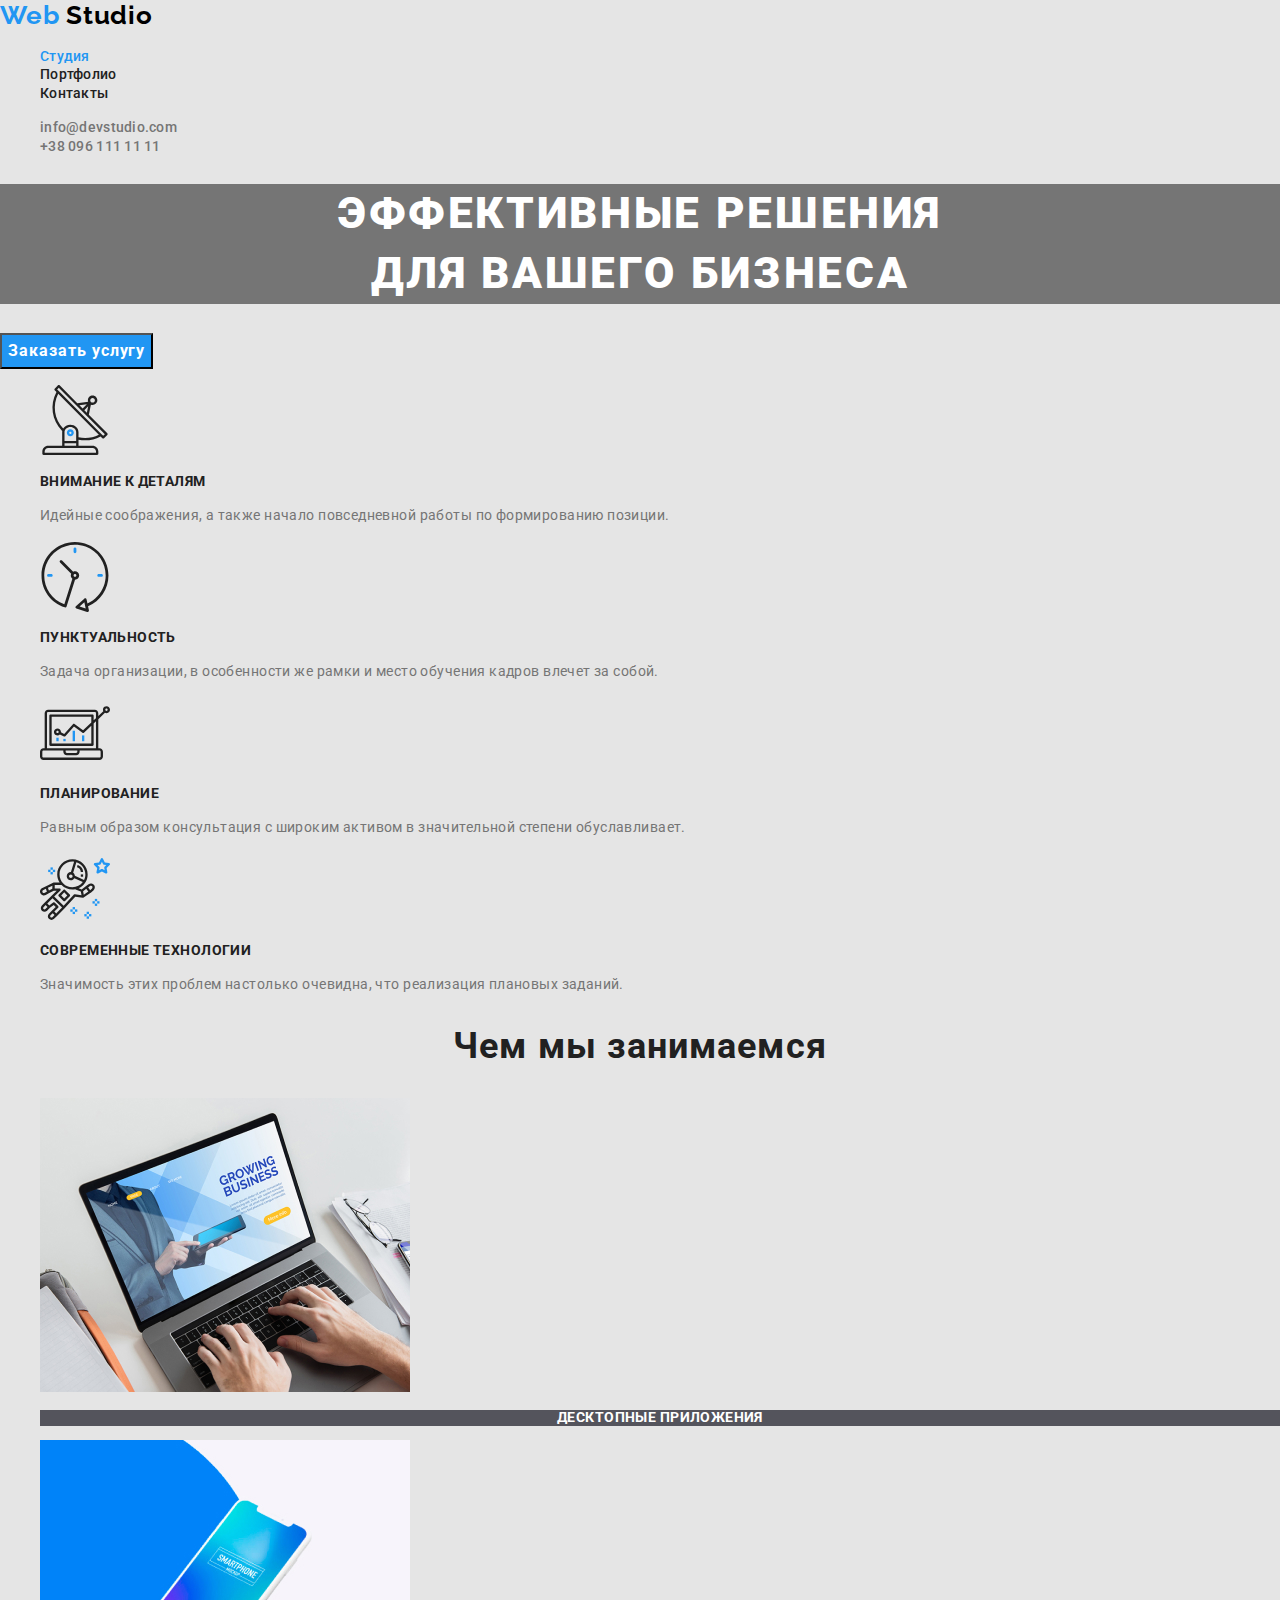
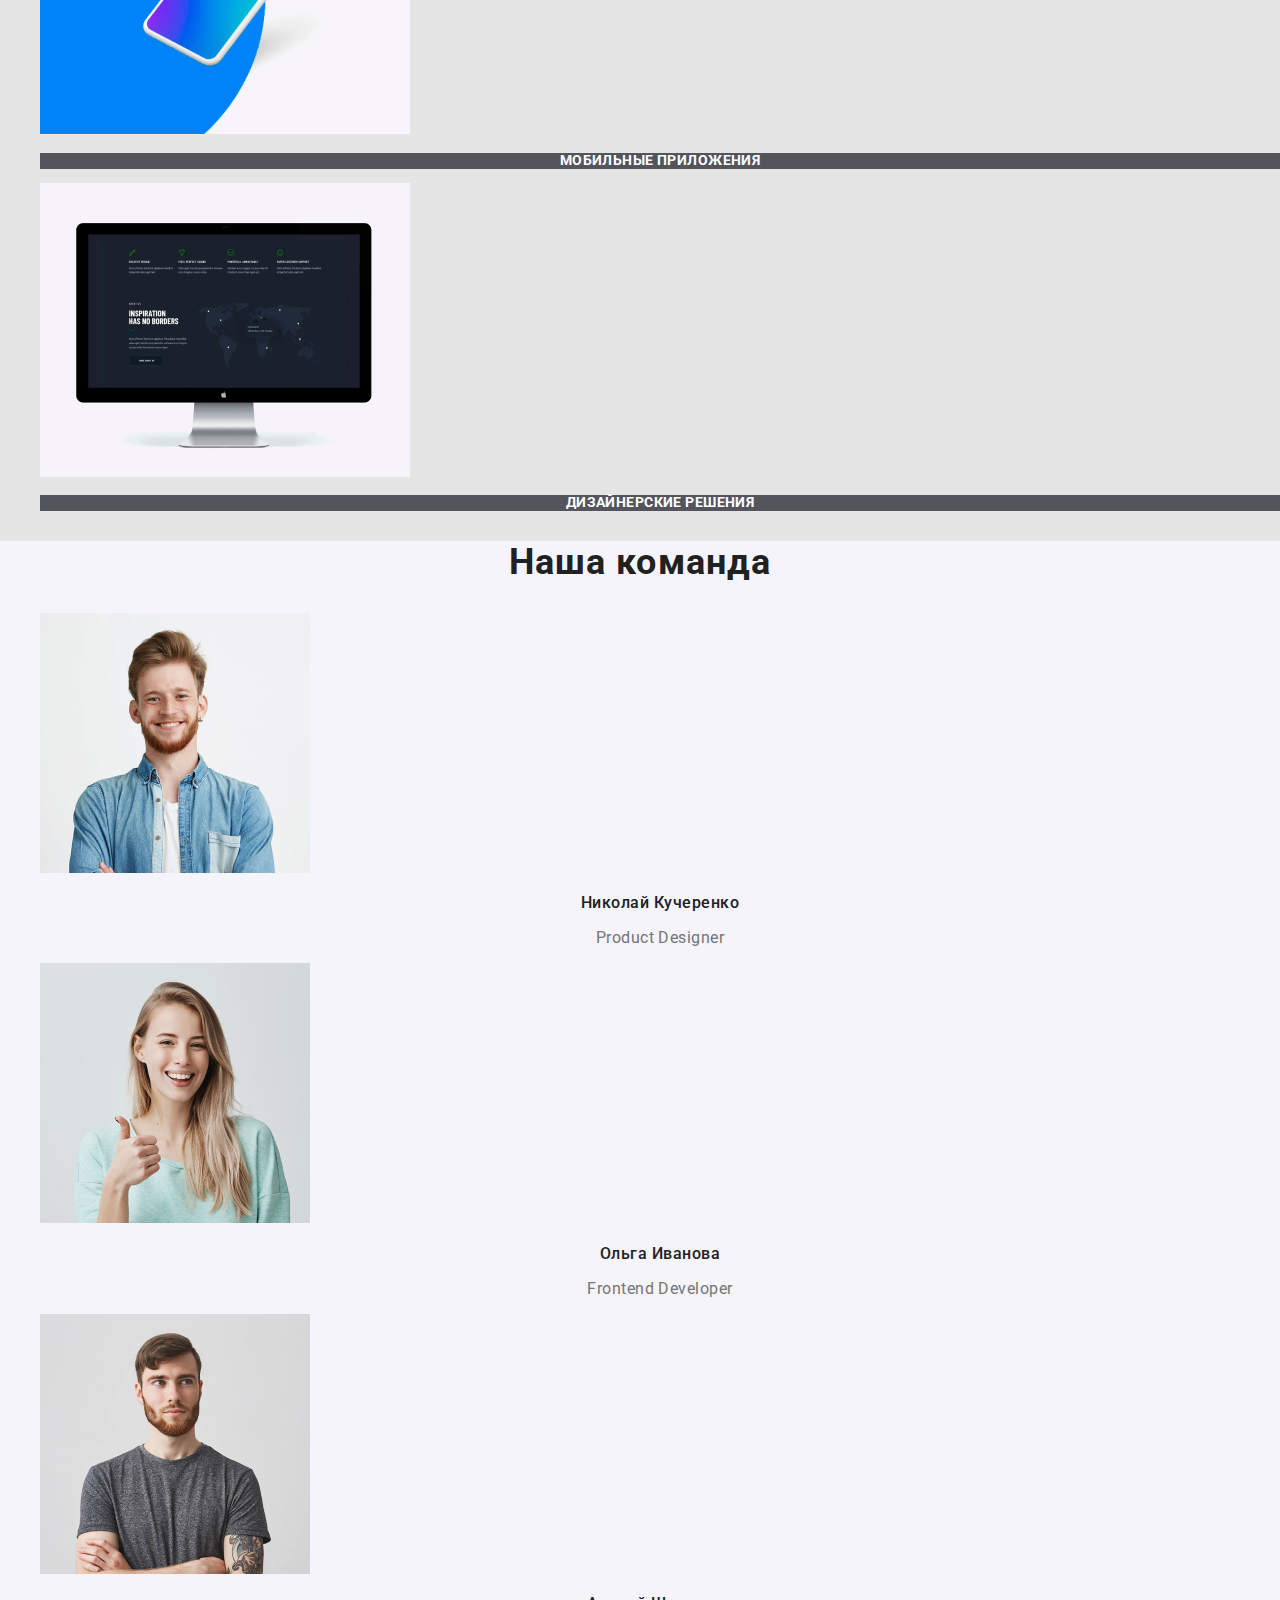
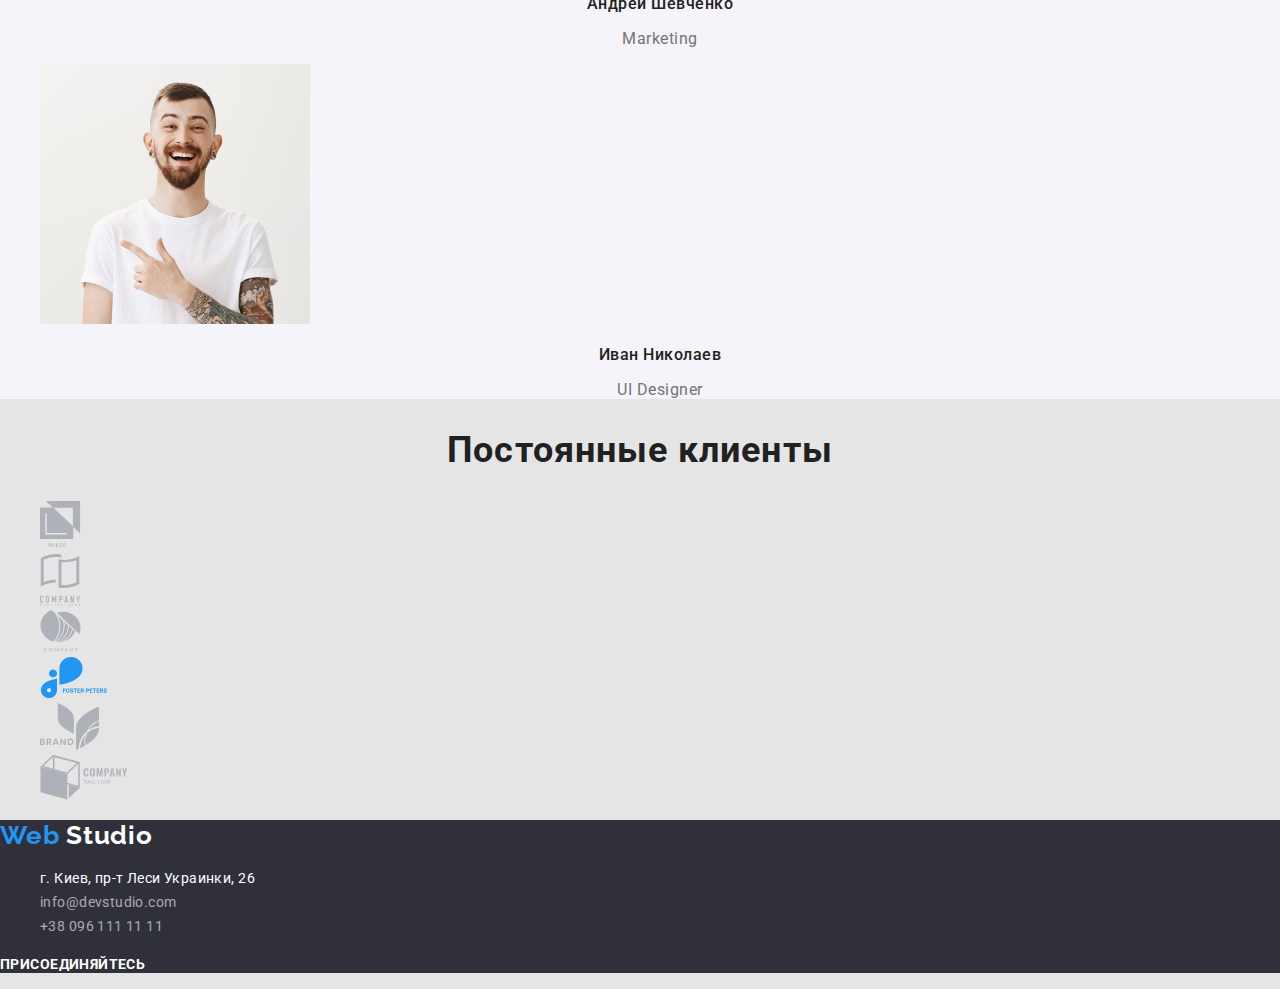
<file: index.html>
<!DOCTYPE html>
<html lang="ru">
  <head>
    <meta charset="UTF-8" />
    <meta name="viewport" content="width=device-width, initial-scale=1.0" />
    <title>Веб студия</title>
    <link
      href="https://fonts.googleapis.com/css2?family=Raleway:wght@700&family=Roboto:wght@400;500;700;900&display=swap"
      rel="stylesheet"
    />
    <link rel="stylesheet" href="./css/styles.css" />
    <link rel="stylesheet" href="./css/normalize.css" />
  </head>

  <body>
    <!--Навигация-->
    <header>
      <nav>
        <a href="./index.html" lang="en" class="logo"
          ><span class="logo-first">Web</span> Studio</a
        >
        <ul class="site-nav">
          <li>
            <a href="./index.html" class="link current">Студия</a>
          </li>
          <li>
            <a href="./portfolio.html" class="link">Портфолио</a>
          </li>
          <li>
            <a href="" class="link">Контакты</a>
          </li>
        </ul>
      </nav>
      <ul class="adress-nav">
        <li>
          <a href="mailto:info@devstudio.com" class="link"
            >info@devstudio.com</a
          >
        </li>
        <li>
          <a href="tel:+380961111111" class="link">+38 096 111 11 11</a>
        </li>
      </ul>
    </header>
    <main>
      <!--Секция "герой" -->
      <section>
        <h1 class="section-hero">
          Эффективные решения<br />
          для вашего бизнеса
        </h1>
        <button class="button">Заказать услугу</button>
      </section>

      <!--Преимущества-->
      <section class="advantage">
        <h2 hidden>Преимущества</h2>
        <!--Абзац использовала для того, чтобы его потом скрыть. Как в видео у Александра.-->
        <ul>
          <li>
            <img src="./img/antenna.svg" alt="Антенна" width="70" height="70" />
            <h3 class="advantage-title">Внимание к деталям</h3>
            <p class="advantage-text">
              Идейные соображения, а также начало повседневной работы по
              формированию позиции.
            </p>
          </li>

          <li>
            <img src="./img/clock.svg" alt="Часы" width="70" height="70" />
            <h3 class="advantage-title">Пунктуальность</h3>
            <p class="advantage-text">
              Задача организации, в особенности же рамки и место обучения кадров
              влечет за собой.
            </p>
          </li>

          <li>
            <img
              src="./img/diagram.svg"
              alt="Диаграмма"
              width="70"
              height="70"
            />
            <h3 class="advantage-title">Планирование</h3>
            <p class="advantage-text">
              Равным образом консультация с широким активом в значительной
              степени обуславливает.
            </p>
          </li>

          <li>
            <img
              src="./img/astronaut.svg"
              alt="Космонавт"
              width="70"
              height="70"
            />
            <h3 class="advantage-title">Современные технологии</h3>
            <p class="advantage-text">
              Значимость этих проблем настолько очевидна, что реализация
              плановых заданий.
            </p>
          </li>
        </ul>
      </section>

      <!--Род деятельности-->
      <section class="activity">
        <h2 class="activity-title">Чем мы занимаемся</h2>

        <ul>
          <li>
            <img
              src="./img/laptop.jpg"
              alt="Ноутбук"
              width="370"
              height="294"
            />
            <h3 class="activity-type">Десктопные приложения</h3>
          </li>

          <li>
            <img
              src="./img/mobile-phone.jpg"
              alt="Мобильный телефон"
              width="370"
              height="294"
            />
            <h3 class="activity-type">Мобильные приложения</h3>
          </li>

          <li>
            <img
              src="./img/pc.jpg"
              alt="Стационарный компьютер"
              width="370"
              height="294"
            />
            <h3 class="activity-type">Дизайнерские решения</h3>
          </li>
        </ul>
      </section>

      <!--Команда-->
      <section class="team">
        <h2 class="team-title">Наша команда</h2>
        <ul>
          <li>
            <img
              src="./img/Nikolay.jpg"
              alt="Николай"
              width="270"
              height="260"
            />
            <h3 class="team-name">Николай Кучеренко</h3>
            <p lang="en" class="team-position">Product Designer</p>
            <ul>
              <li>
                <a href="" aria-label="Инстаграмм"></a>
              </li>
              <li>
                <a href="" aria-label="Твиттер"></a>
              </li>
              <li>
                <a href="" aria-label="Фейсбук"></a>
              </li>
              <li>
                <a href="" aria-label="ЛинкдИн"></a>
              </li>
            </ul>
          </li>

          <li>
            <img src="./img/Olga.jpg" alt="Ольга" width="270" height="260" />
            <h3 class="team-name">Ольга Иванова</h3>
            <p lang="en" class="team-position">Frontend Developer</p>
            <ul>
              <li>
                <a href="" aria-label="Инстаграмм"></a>
              </li>
              <li>
                <a href="" aria-label="Твиттер"></a>
              </li>
              <li>
                <a href="" aria-label="Фейсбук"></a>
              </li>
              <li>
                <a href="" aria-label="ЛинкдИн"></a>
              </li>
            </ul>
          </li>

          <li>
            <img src="./img/Andrey.jpg" alt="Андрей" width="270" height="260" />
            <h3 class="team-name">Андрей Шевченко</h3>
            <p lang="en" class="team-position">Marketing</p>
            <ul>
              <li>
                <a href="" aria-label="Инстаграмм"></a>
              </li>
              <li>
                <a href="" aria-label="Твиттер"></a>
              </li>
              <li>
                <a href="" aria-label="Фейсбук"></a>
              </li>
              <li>
                <a href="" aria-label="ЛинкдИн"></a>
              </li>
            </ul>
          </li>

          <li>
            <img src="./img/Ivan.jpg" alt="Иван" width="270" height="260" />
            <h3 class="team-name">Иван Николаев</h3>
            <p lang="en" class="team-position">UI Designer</p>
            <ul>
              <li>
                <a href="" aria-label="Иконка инстаграмм"></a>
              </li>
              <li>
                <a href="" aria-label="Иконка твиттер"></a>
              </li>
              <li>
                <a href="" aria-label="Иконка фейсбук"></a>
              </li>
              <li>
                <a href="" aria-label="Иконка линкдИн"></a>
              </li>
            </ul>
          </li>
        </ul>
      </section>

      <!--Постоянные клиенты-->
      <section class="clients">
        <h2 class="clients-title">Постоянные клиенты</h2>
        <ul>
          <li>
            <a href="" aria-label="иконка клиента"></a>
            <img
              src="./img/logo1.svg"
              alt="иконка клиента"
              width="44"
              height="49"
            />
          </li>

          <li>
            <a href="" aria-label="иконка клиента"></a>
            <img
              src="./img/logo2.svg"
              alt="иконка клиента"
              width="40"
              height="52"
            />
          </li>

          <li>
            <a href="" aria-label="иконка клиента"></a>
            <img
              src="./img/logo3.svg"
              alt="иконка клиента"
              width="41"
              height="42"
            />
          </li>

          <li>
            <a href="" aria-label="иконка клиента"></a>
            <img
              src="./img/logo4.svg"
              alt="иконка клиента"
              width="80"
              height="42"
            />
          </li>

          <li>
            <a href="" aria-label="иконка клиента"></a>
            <img
              src="./img/logo5.svg"
              alt="иконка клиента"
              width="59"
              height="47"
            />
          </li>

          <li>
            <a href="" aria-label="иконка клиента"></a>
            <img
              src="./img/logo6.svg"
              alt="иконка клиента"
              width="88"
              height="45"
            />
          </li>
        </ul>
      </section>
    </main>
    <!--Подвал-->
    <footer class="basement">
      <div>
        <a href="./index.html" lang="en" class="basement-logo"
          ><span class="logo-first">Web</span> Studio</a
        >
        <ul>
          <li>
            <a
              href="https://goo.gl/maps/RTtHf1GJ1hVjc8JA8"
              class="basement-adress"
              >г. Киев, пр-т Леси Украинки, 26</a
            >
          </li>

          <li>
            <a href="mailto:info@devstudio.com" class="basement-mail"
              >info@devstudio.com</a
            >
          </li>

          <li>
            <a href="tel:+380961111111" class="basement-number"
              >+38 096 111 11 11</a
            >
          </li>
        </ul>
      </div>

      <div>
        <b class="basement-join">Присоединяйтесь</b>
        <ul>
          <li>
            <a href="" aria-label="Инстаграмм"></a>
          </li>
          <li>
            <a href="" aria-label="Твиттер"></a>
          </li>
          <li>
            <a href="" aria-label="Фейсбук"></a>
          </li>
          <li>
            <a href="" aria-label="ЛинкдИн"></a>
          </li>
        </ul>
      </div>
    </footer>
  </body>
</html>
</file>
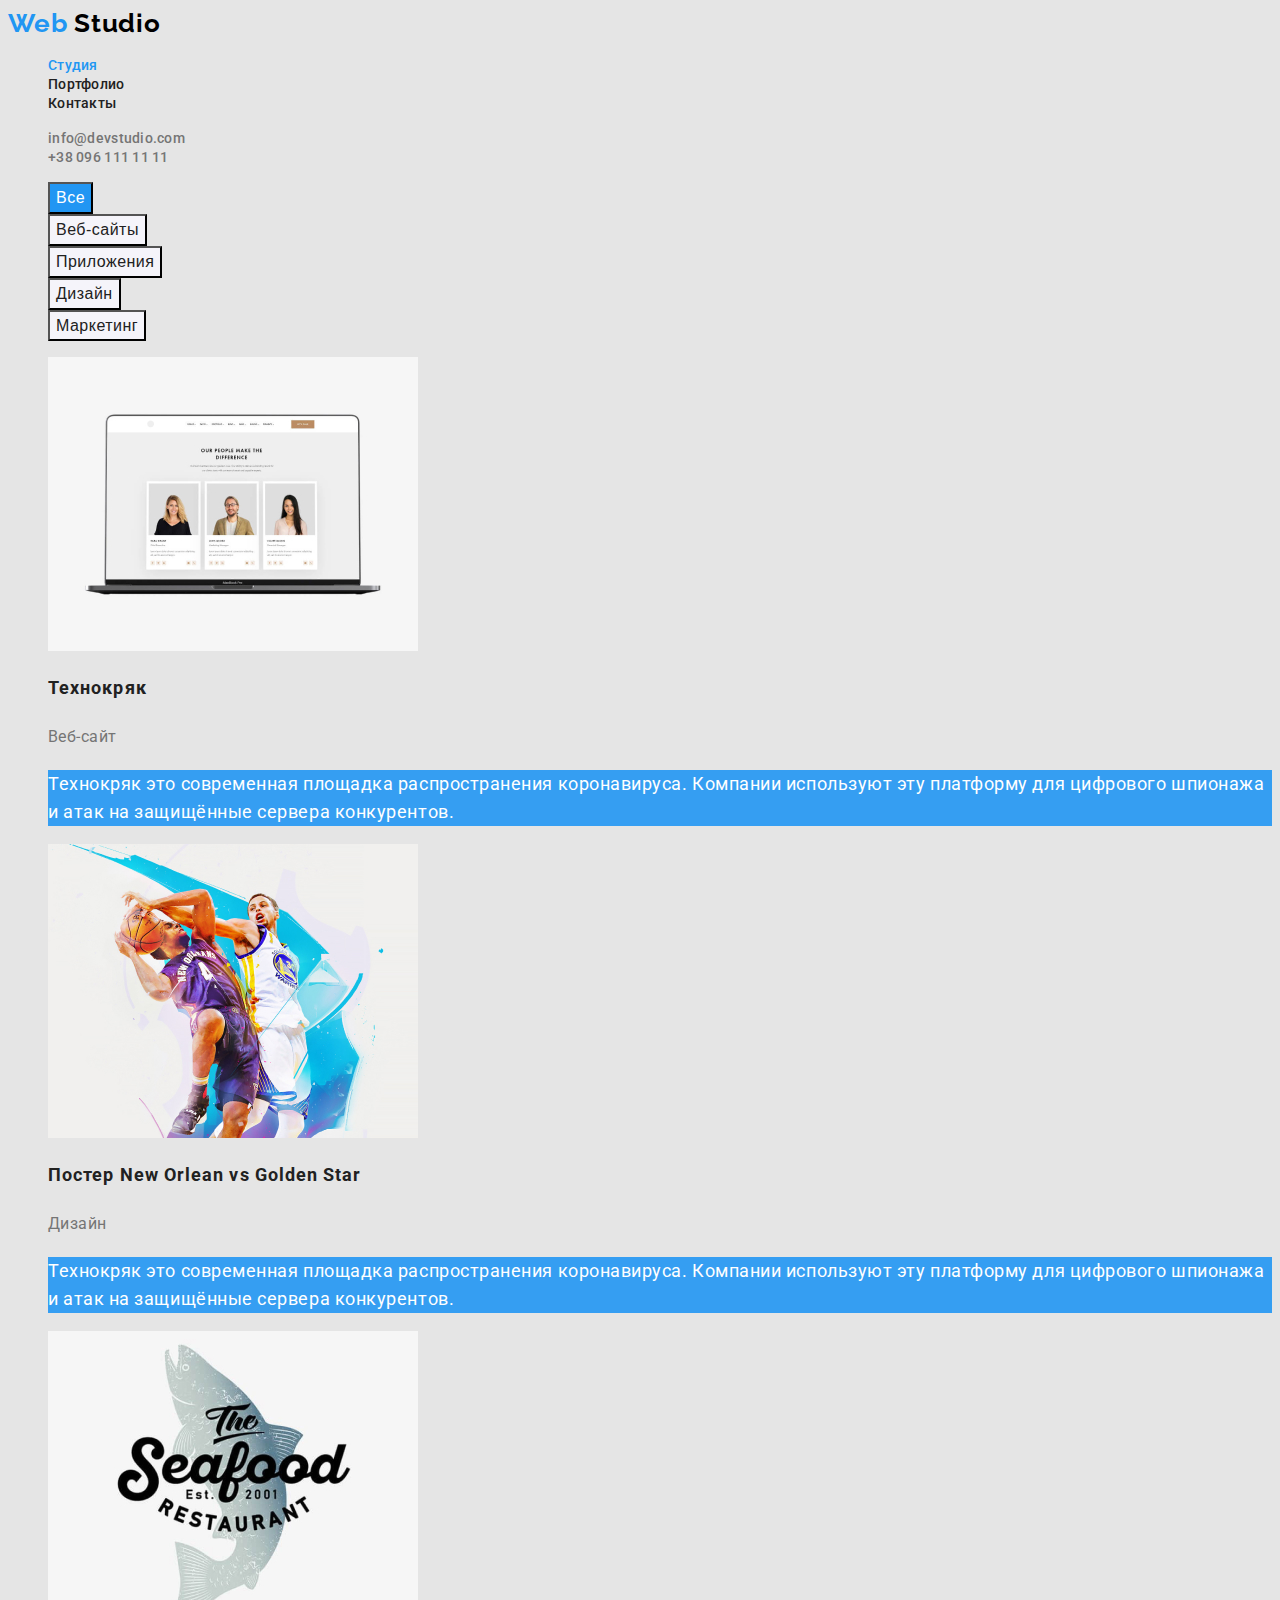
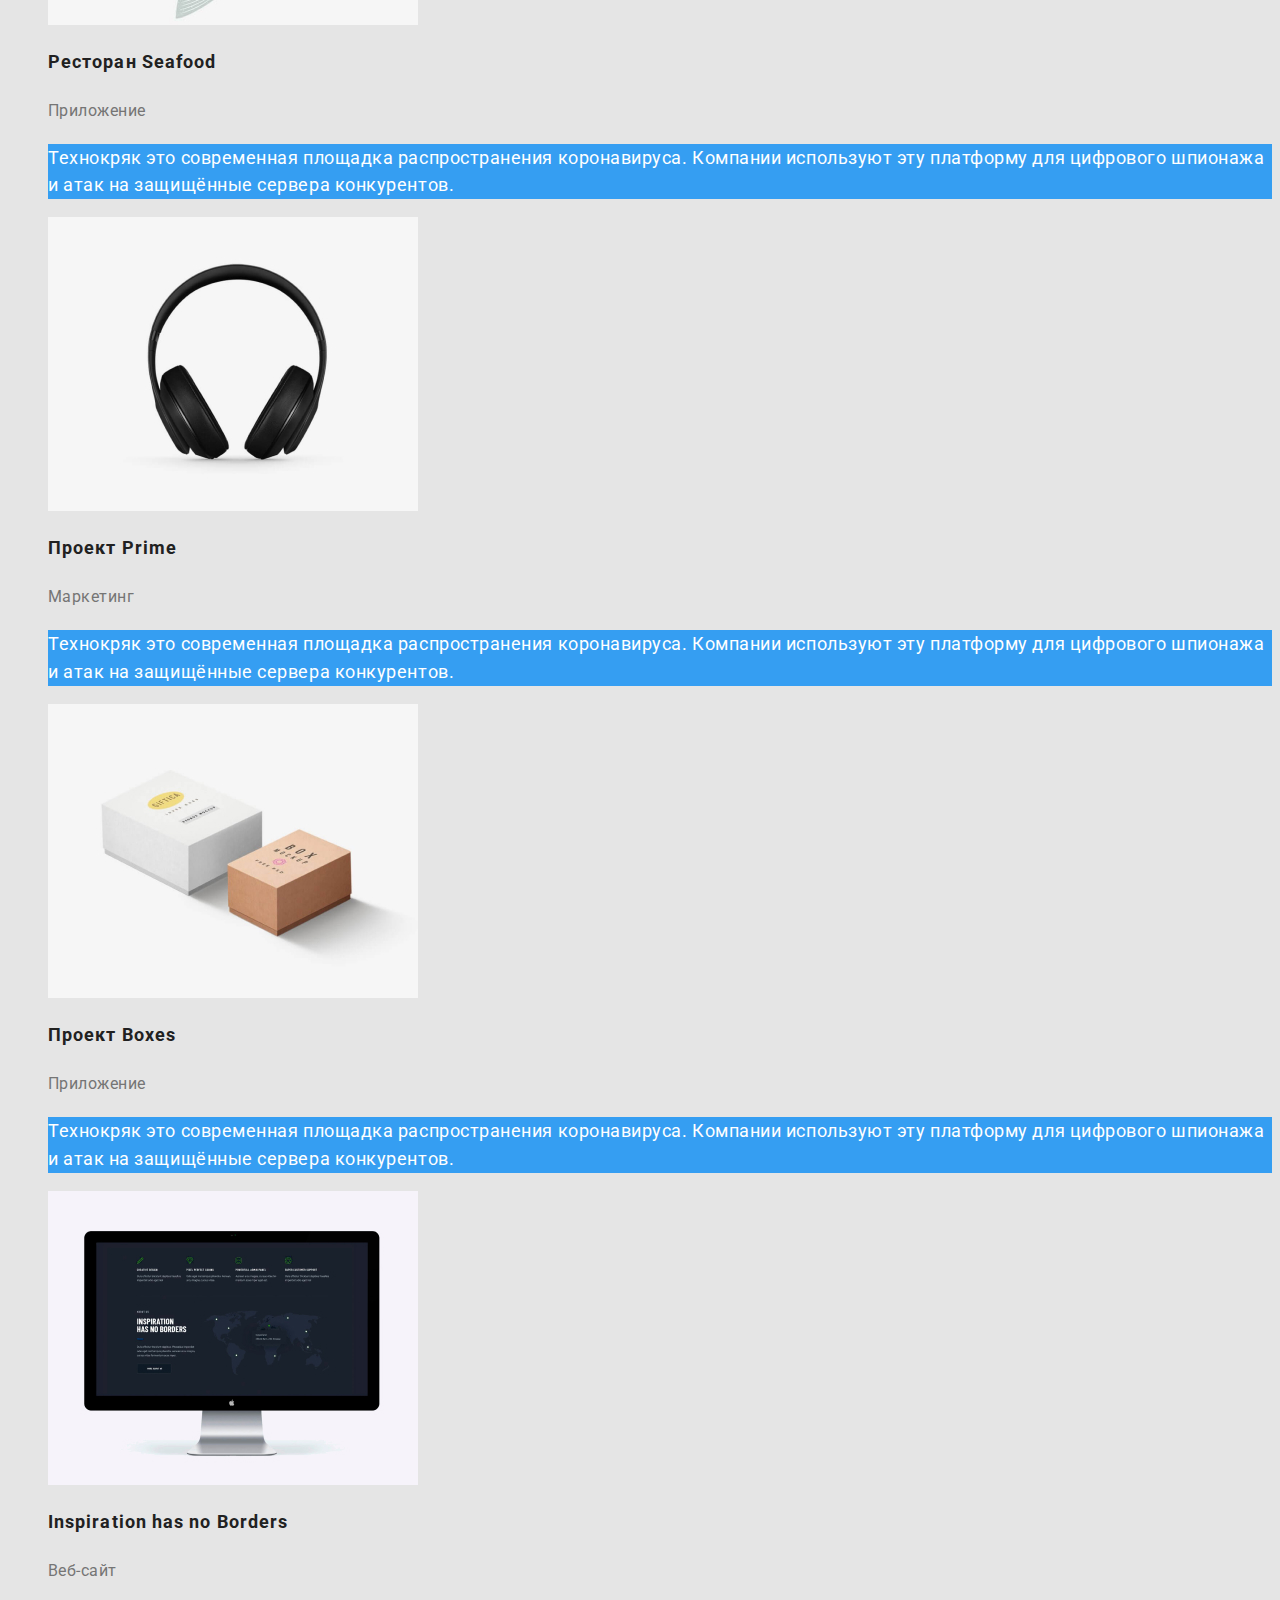
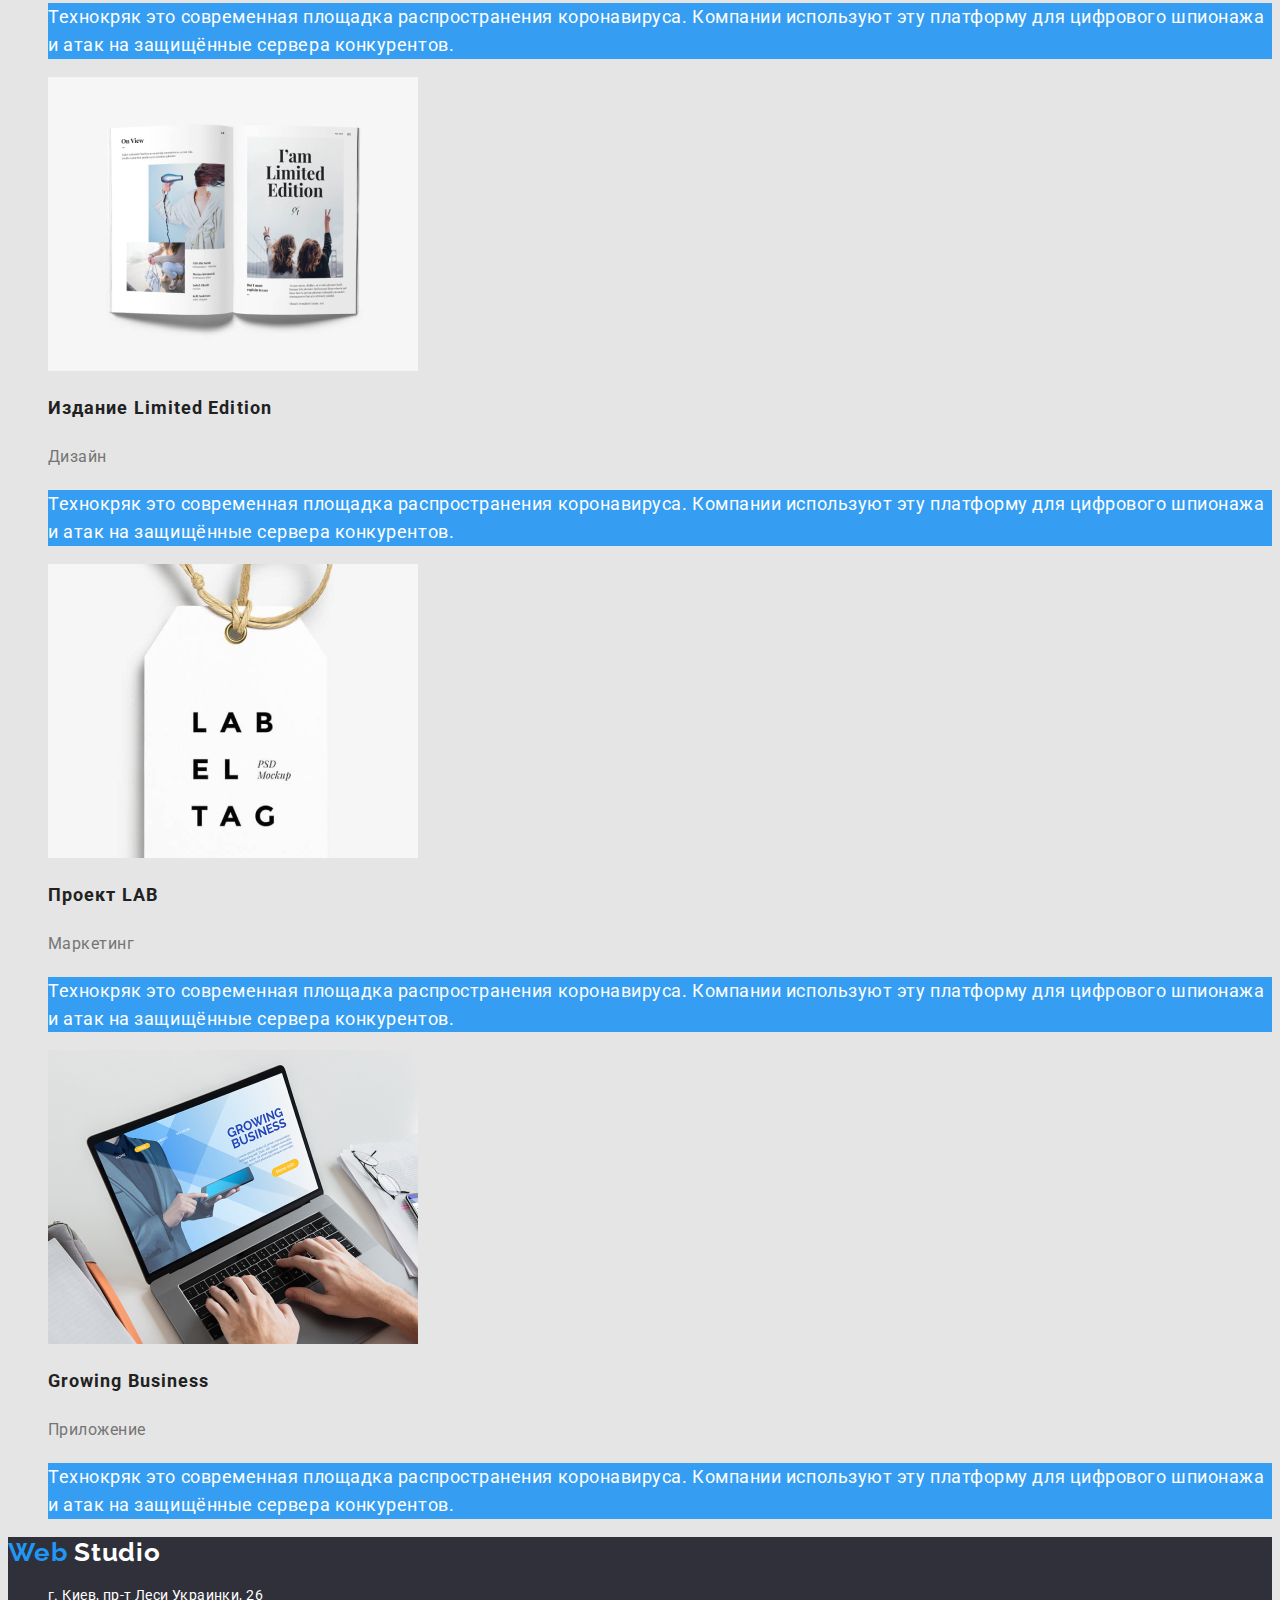
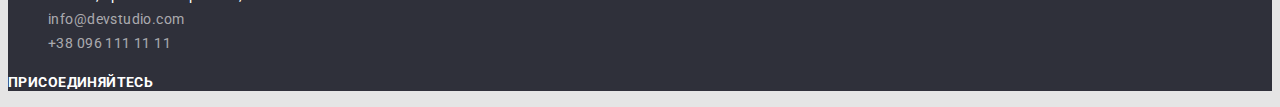
<file: portfolio.html>
<!DOCTYPE html>
<html lang="ru">
  <head>
    <meta charset="UTF-8" />
    <meta name="viewport" content="width=device-width, initial-scale=1.0" />
    <link rel="stylesheet" href="./css/styles.css" />
    <link
      href="https://fonts.googleapis.com/css2?family=Raleway:wght@700&family=Roboto:wght@400;500;700;900&display=swap"
      rel="stylesheet"
    />
    <title>Веб студия</title>
  </head>

  <body>
    <!--Навигация сайта-->
    <header>
      <nav>
        <a href="./index.html" lang="en" class="logo"
          ><span class="logo-first">Web</span> Studio</a
        >
        <ul class="site-nav">
          <li>
            <a href="./index.html" class="link current">Студия</a>
          </li>
          <li>
            <a href="./portfolio.html" class="link">Портфолио</a>
          </li>
          <li>
            <a href="" class="link">Контакты</a>
          </li>
        </ul>
      </nav>
      <ul class="adress-nav">
        <li>
          <a href="mailto:info@devstudio.com" class="link"
            >info@devstudio.com</a
          >
        </li>
        <li>
          <a href="tel:+380961111111" class="link">+38 096 111 11 11</a>
        </li>
      </ul>
    </header>
    <main>
      <!--Примеры работ-->
      <section>
        <h1 hidden>Наши работы</h1>

        <ul>
          <li>
            <button type="button" class="button-portfolio">Все</button>
          </li>

          <li>
            <button type="button" class="button-primary">Веб-сайты</button>
          </li>

          <li>
            <button type="button" class="button-primary">Приложения</button>
          </li>

          <li>
            <button type="button" class="button-primary">Дизайн</button>
          </li>

          <li>
            <button type="button" class="button-primary">Маркетинг</button>
          </li>
        </ul>

        <ul>
          <li>
            <a href="" aria-label="Веб-сайт" class="link">
              <img
                src="./img/website.jpg"
                alt="Веб-сайт"
                width="370"
                height="294"
              />
              <h2 class="examples">Технокряк</h2>
              <p class="examples-name">Веб-сайт</p>
              <p class="examples-description">
                Технокряк это современная площадка распространения коронавируса.
                Компании используют эту платформу для цифрового шпионажа и атак
                на защищённые сервера конкурентов.
              </p>
            </a>
          </li>

          <li>
            <a href="" aria-label="Дизайн" class="link">
              <img
                src="./img/poster.jpg"
                alt="Дизайн"
                width="370"
                height="294"
              />
              <h2 class="examples">
                Постер <span lang="en">New Orlean vs Golden Star</span>
              </h2>
              <p class="examples-name">Дизайн</p>
              <p class="examples-description">
                Технокряк это современная площадка распространения коронавируса.
                Компании используют эту платформу для цифрового шпионажа и атак
                на защищённые сервера конкурентов.
              </p>
            </a>
          </li>

          <li>
            <a href="" aria-label="Приложение" class="link">
              <img
                src="./img/restaurant.jpg"
                alt="Приложение"
                width="370"
                height="294"
              />
              <h2 class="examples">Ресторан <span lang="en">Seafood</span></h2>
              <p class="examples-name">Приложение</p>
              <p class="examples-description">
                Технокряк это современная площадка распространения коронавируса.
                Компании используют эту платформу для цифрового шпионажа и атак
                на защищённые сервера конкурентов.
              </p>
            </a>
          </li>

          <li>
            <a href="" aria-label="Маркетинг" class="link">
              <img
                src="./img/project.jpg"
                alt="Маркетинг"
                width="370"
                height="294"
              />
              <h2 class="examples">Проект <span lang="en">Prime</span></h2>
              <p class="examples-name">Маркетинг</p>
              <p class="examples-description">
                Технокряк это современная площадка распространения коронавируса.
                Компании используют эту платформу для цифрового шпионажа и атак
                на защищённые сервера конкурентов.
              </p>
            </a>
          </li>

          <li>
            <a href="" aria-label="Приложение" class="link">
              <img
                src="./img/app.jpg"
                alt="Приложение"
                width="370"
                height="294"
              />
              <h2 class="examples">Проект <span lang="en">Boxes</span></h2>
              <p class="examples-name">Приложение</p>
              <p class="examples-description">
                Технокряк это современная площадка распространения коронавируса.
                Компании используют эту платформу для цифрового шпионажа и атак
                на защищённые сервера конкурентов.
              </p>
            </a>
          </li>

          <li>
            <a href="" aria-label="Веб-сайт" class="link">
              <img
                src="./img/web-site.jpg"
                alt="Веб-сайт"
                width="370"
                height="294"
              />
              <h2 lang="en" class="examples">Inspiration has no Borders</h2>
              <p class="examples-name">Веб-сайт</p>
              <p class="examples-description">
                Технокряк это современная площадка распространения коронавируса.
                Компании используют эту платформу для цифрового шпионажа и атак
                на защищённые сервера конкурентов.
              </p>
            </a>
          </li>

          <li>
            <a href="" aria-label="Дизайн" class="link">
              <img
                src="./img/design.jpg"
                alt="Дизайн"
                width="370"
                height="294"
              />
              <h2 class="examples">
                Издание <span lang="en">Limited Edition</span>
              </h2>
              <p class="examples-name">Дизайн</p>
              <p class="examples-description">
                Технокряк это современная площадка распространения коронавируса.
                Компании используют эту платформу для цифрового шпионажа и атак
                на защищённые сервера конкурентов.
              </p>
            </a>
          </li>

          <li>
            <a href="" aria-label="Маркетинг" class="link">
              <img
                src="./img/marketing.jpg"
                alt="Маркетинг"
                width="370"
                height="294"
              />
              <h2 class="examples">Проект <span lang="en">LAB</span></h2>
              <p class="examples-name">Маркетинг</p>
              <p class="examples-description">
                Технокряк это современная площадка распространения коронавируса.
                Компании используют эту платформу для цифрового шпионажа и атак
                на защищённые сервера конкурентов.
              </p>
            </a>
          </li>

          <li>
            <a href="" aria-label="Приложение" class="link">
              <img
                src="./img/application.jpg"
                alt="Приложение"
                width="370"
                height="294"
              />
              <h2 lang="en" class="examples">Growing Business</h2>
              <p class="examples-name">Приложение</p>
              <p class="examples-description">
                Технокряк это современная площадка распространения коронавируса.
                Компании используют эту платформу для цифрового шпионажа и атак
                на защищённые сервера конкурентов.
              </p>
            </a>
          </li>
        </ul>
      </section>
    </main>

    <!--Подвал-->
    <footer class="basement">
      <div>
        <a href="./index.html" lang="en" class="basement-logo"
          ><span class="logo-first">Web</span> Studio</a
        >
        <ul>
          <li>
            <a
              href="https://goo.gl/maps/RTtHf1GJ1hVjc8JA8"
              class="basement-adress"
              >г. Киев, пр-т Леси Украинки, 26</a
            >
          </li>

          <li>
            <a href="mailto:info@devstudio.com" class="basement-mail"
              >info@devstudio.com</a
            >
          </li>

          <li>
            <a href="tel:+380961111111" class="basement-number"
              >+38 096 111 11 11</a
            >
          </li>
        </ul>
      </div>

      <div>
        <b class="basement-join">Присоединяйтесь</b>
        <ul>
          <li>
            <a href="" aria-label="Инстаграмм"></a>
          </li>
          <li>
            <a href="" aria-label="Твиттер"></a>
          </li>
          <li>
            <a href="" aria-label="Фейсбук"></a>
          </li>
          <li>
            <a href="" aria-label="ЛинкдИн"></a>
          </li>
        </ul>
      </div>
    </footer>
  </body>
</html>
</file>
<file: css/styles.css>
/* Цветовая палитра сайта*/
/* Основной цвет заголовков и навигации #212121; */
/* Вторичный цвет подписи #757575; */
/* Цвет заголовков в роде деятельности #FFFFFF; */
/* Цвет ссылок в футере rgba(255, 255, 255, 0.6); */
/* Цвет логотипа #2196F3; #000000; */
/* Цвет background #F5F4FA */
/* Цвет фона footer #2F303A */
/* Цвет фона картинок rgba(47, 48, 58, 0.8);*/
:root {
  --primary-text-color: #212121;
  --title-text-color: #757575;
  --accent-color: #2196f3;
  --another-title-color: #ffffff;
  --background-text-color: #f5f4fa;
}
ul {
  list-style: none;
}

body {
  background-color: #e5e5e5;
  color: var(--primary-text-color);
  font-family: Roboto, sans-serif;
}

/* Header*/
.logo {
  color: #000000;

  font-family: Raleway;
  font-weight: 700;
  font-size: 26px;
  line-height: 1.19;
  letter-spacing: 0.03em;
  text-decoration: none;
}

.logo-first {
  color: var(--accent-color);
}

.site-nav .link {
  color: var(--primary-text-color);

  text-decoration: none;
  font-weight: 500;
  font-size: 14px;
  line-height: 1.14;
  letter-spacing: 0.02em;
}

.site-nav .link:hover,
.site-nav .link:focus {
  color: var(--accent-color);
}

.site-nav .link.current {
  color: var(--accent-color);
}

.adress-nav .link {
  color: var(--title-text-color);

  text-decoration: none;
  font-weight: 500;
  font-size: 14px;
  line-height: 1.14;
  letter-spacing: 0.02em;
}

.adress-nav .link:hover,
.adress-nav .link:focus {
  color: var(--accent-color);
}

/* Section hero */
.section-hero {
  color: var(--another-title-color);
  background-color: var(--title-text-color);

  font-weight: 900;
  font-size: 44px;
  line-height: 1.36;
  text-align: center;
  letter-spacing: 0.06em;
  text-transform: uppercase;
}

.button {
  color: var(--another-title-color);
  background-color: var(--accent-color);

  font-weight: 700;
  font-size: 16px;
  line-height: 1.87;
  display: flex;
  align-items: center;
  text-align: center;
  letter-spacing: 0.06em;
}

.button-primary {
  color: var(--primary-text-color);
  background-color: var(--background-text-color);

  font-weight: 500;
  font-size: 16px;
  line-height: 1.62;
  text-align: center;
  letter-spacing: 0.03em;
}

/* Section advantage*/
.advantage-title {
  color: var(--primary-text-color);

  font-size: 14px;
  line-height: 1.14;
  letter-spacing: 0.03em;
  text-transform: uppercase;
}

.advantage-text {
  color: var(--title-text-color);

  font-size: 14px;
  line-height: 1.71;
  letter-spacing: 0.03em;
}

/* Section activity */
.activity-title {
  color: var(--primary-text-color);

  font-size: 36px;
  line-height: 1.16;
  text-align: center;
  letter-spacing: 0.03em;
}

.activity-type {
  color: var(--another-title-color);
  background-color: rgba(47, 48, 58, 0.8);

  font-size: 14px;
  line-height: 1.14;
  text-align: center;
  letter-spacing: 0.03em;
  text-transform: uppercase;
}

/* Section team */
.team {
  background: #f5f4fa;
}

.team-title {
  color: var(--primary-text-color);

  font-size: 36px;
  line-height: 1.17;
  text-align: center;
  letter-spacing: 0.03em;
}

.team-name {
  color: var(--primary-text-color);

  font-weight: 500;
  font-size: 16px;
  line-height: 1.19;
  text-align: center;
  letter-spacing: 0.03em;
}

.team-position {
  color: var(--title-text-color);

  font-size: 16px;
  line-height: 1.19;
  text-align: center;
  letter-spacing: 0.03em;
}

/* Section clients */
.clients-title {
  color: var(--primary-text-color);

  font-size: 36px;
  line-height: 1.17;
  text-align: center;
  letter-spacing: 0.03em;
}

/* Footer */
.basement {
  background-color: #2f303a;
  text-decoration: none;
}
.basement-logo {
  color: var(--another-title-color);
  font-family: Raleway;
  font-weight: 700;
  font-size: 26px;
  line-height: 1.19;
  letter-spacing: 0.03em;
  text-decoration: none;
}

.basement-adress {
  color: var(--another-title-color);

  text-decoration: none;
  font-weight: 400;
  font-size: 14px;
  line-height: 1.71;
  letter-spacing: 0.03em;
}

.basement-join {
  color: var(--another-title-color);

  text-decoration: none;
  font-weight: 700;
  font-size: 14px;
  line-height: 1.14;
  letter-spacing: 0.03em;
  text-transform: uppercase;
}

.basement-mail,
.basement-number {
  color: rgba(255, 255, 255, 0.6);

  text-decoration: none;
  font-weight: 400;
  font-size: 14px;
  line-height: 1.71;
  letter-spacing: 0.03em;
}

/*Examples of our work */
.examples {
  color: var(--primary-text-color);

  font-size: 18px;
  line-height: 2;
  letter-spacing: 0.06em;
}

.examples-name {
  color: var(--title-text-color);

  font-size: 16px;
  line-height: 1.87;
  letter-spacing: 0.03em;
}

.examples-description {
  color: var(--another-title-color);
  background-color: rgba(33, 150, 243, 0.9);

  font-size: 18px;
  line-height: 1.55;
  letter-spacing: 0.03em;
}

.button-portfolio {
  color: var(--another-title-color);
  background-color: var(--accent-color);

  font-weight: 500;
  font-size: 16px;
  line-height: 1.62;
  text-align: center;
  letter-spacing: 0.03em;
}

.button-primary:hover,
.button-primary:focus {
  background-color: var(--accent-color);
  color: var(--another-title-color);
}

.link {
  text-decoration: none;
}
</file>
